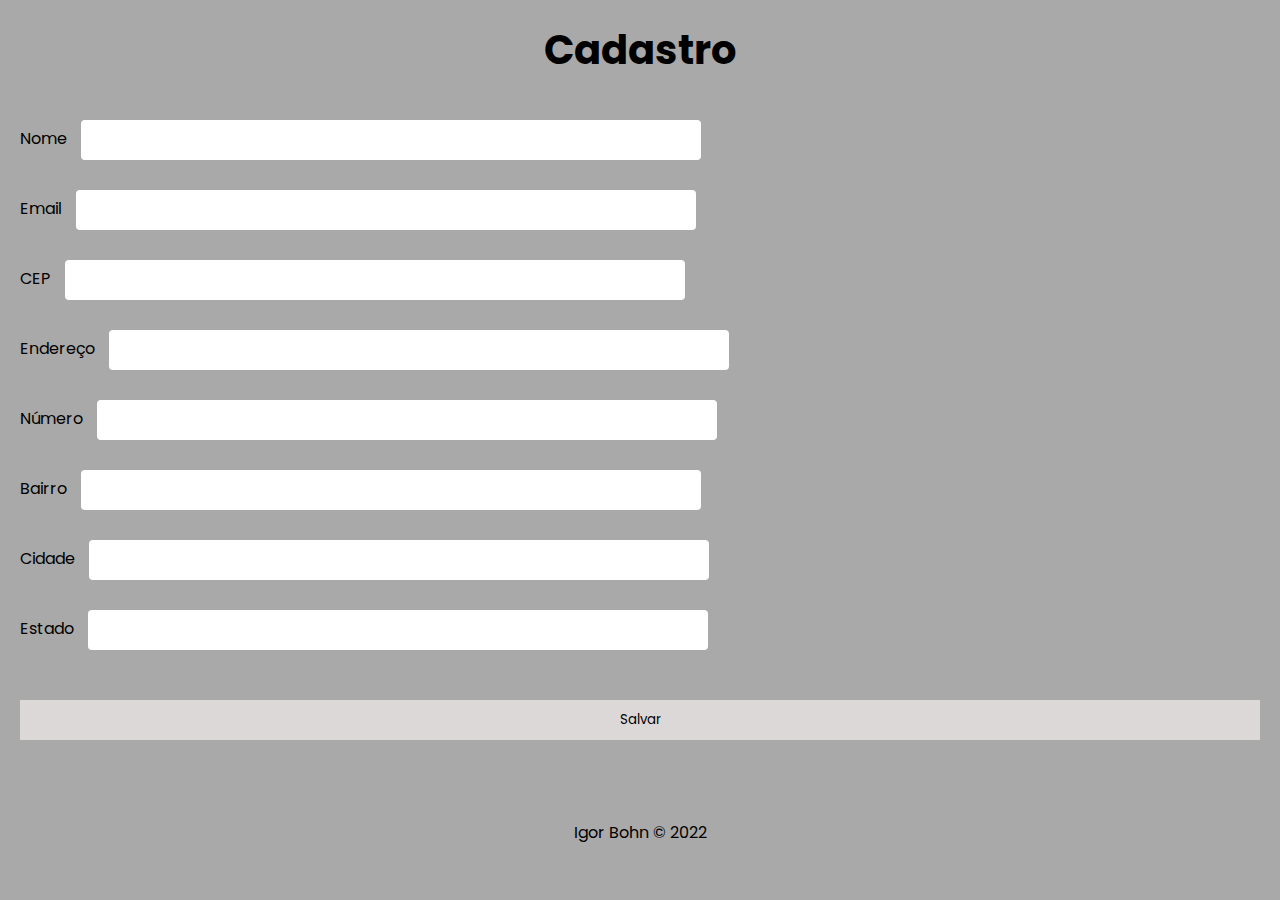
<file: index.html>
<!DOCTYPE html>
<html lang="pt-br">
<head>
    <meta charset="UTF-8">
    <meta name="viewport" content="width=device-width, initial-scale=1.0">
    <link rel="stylesheet" href="./styles/style.css">
    <script src="./scripts/main.js" type='module' defer></script>
    <title>Cadastro</title>
</head>
<body>
    <main class="container">
        <h1 class="title">Cadastro</h1>
        <div class="inputbox">
            <label for="nome">Nome</label>
            <input type="text" id="nome" required/>
        </div>
        <div class="inputbox">
            <label for="email">Email</label>
            <input type="text" id="email" required/>
        </div>
        <div class="inputbox">
            <label for="cep">CEP</label>
            <input type="text" id="cep" required/>
        </div>
        <div class="inputbox">
            <label for="endereco">Endereço</label>
            <input type="text" id="endereco" required/>
        </div>
        <div class="inputbox">
            <label for="numero">Número</label>
            <input type="text" id="numero" required/>
        </div>
        <div class="inputbox">
            <label for="bairro">Bairro</label>
            <input type="text" id="bairro" required/>
        </div>
        <div class="inputbox">
            <label for="cidade">Cidade</label>
            <input type="text" id="cidade" required/>
        </div>
        <div class="inputbox">
            <label for="estado">Estado</label>
            <input type="text" id="estado" required/>
        </div>
        <button class="button">Salvar</button>
    </main>
    <footer class="footer">
        Igor Bohn &#169 2022 
    </footer>
</body>
</html>
</file>
<file: styles/style.css>
@import url("https://fonts.googleapis.com/css2?family=Poppins:wght@400;500;600;700;800&display=swap");

*,
*:after,
*:before {
  margin: 0;
  padding: 0;
  box-sizing: border-box;
  text-decoration: none;
  font-family: "Poppins", sans-serif;
}

body {
  background-color: darkgray;
}

.container {
  padding: 20px;
}

.title {
  font-size: 40px;
  text-align: center;
  margin-bottom: 40px;
}

.inputbox {
  margin-bottom: 30px;
}

.inputbox label {
  margin-right: 10px;
}

.inputbox input {
  width: 50%;
  height: 40px;
  border-radius: 4px;
  outline: none;
  border: none;
  padding: 8px;
  transition: 0.2s;
}
.inputbox input:hover {
  background: rgb(238, 234, 234);
}
.inputbox input:focus {
  border: 2px solid black;
}

.button {
  width: 100%;
  height: 40px;
  background: rgb(221, 216, 216);
  outline: none;
  border: none;
  cursor: pointer;
  transition: 0.2s;
  margin-top: 20px;
  margin-bottom: 60px;
}

.button:hover {
  background: gray;
}

footer {
  text-align: center;
}
</file>
